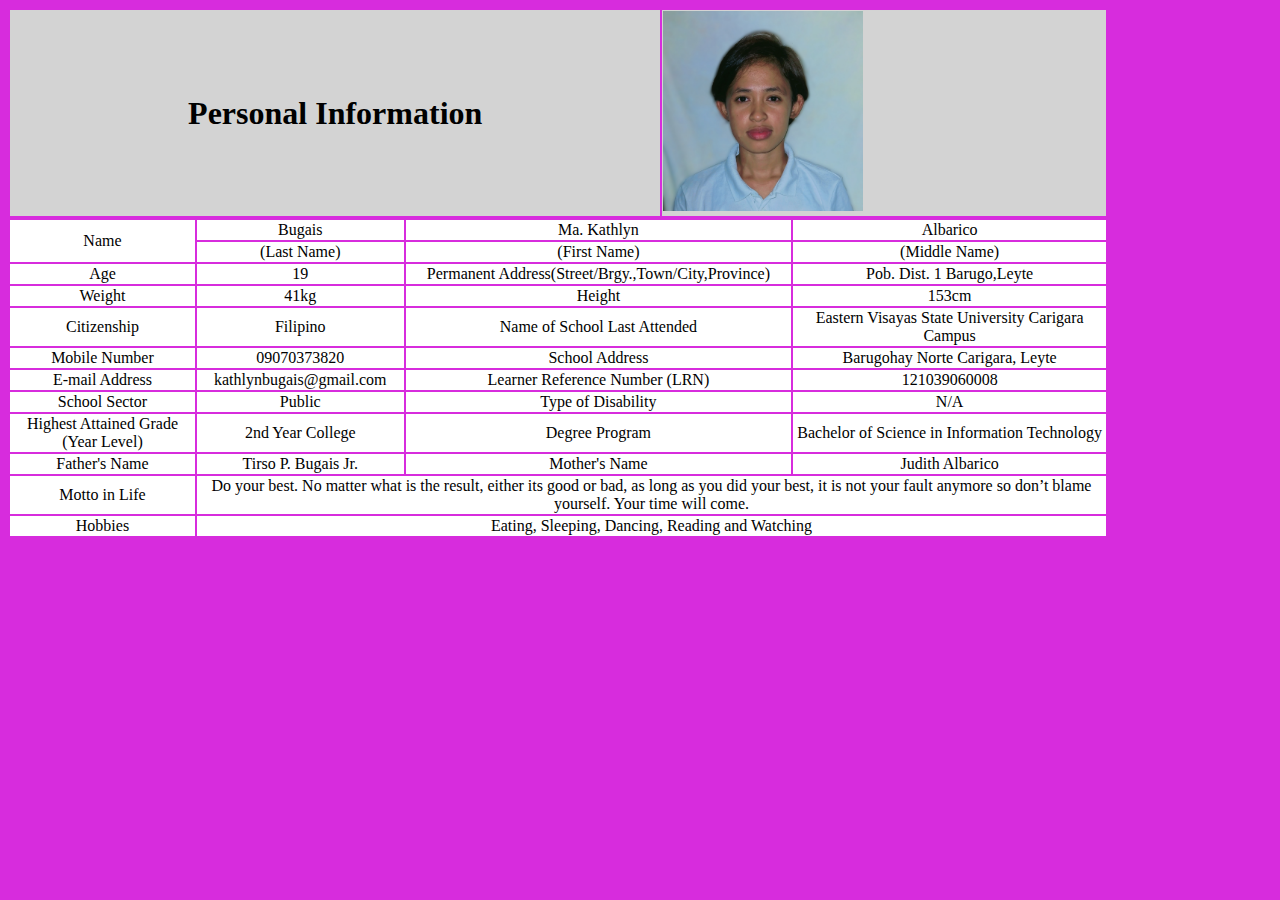
<file: portfolio.html>
<!DOCTYPE html>
<html>
<head>
	<link rel="stylesheet" type="text/css" href="">
</head>

<body style="background-color:rgb(215, 44, 221);">
	<table height = "100"; width = "1100">
		<tr style="background-color:lightgray;">
			<td><center><h1>Personal Information</center></td>
			<td><img src="me.jpg" width="200" height="200" />
			</td>
			
		</tr>
	</table>

	<table height = "100"; width = "1100">
 		<tr style="background-color:white;">
  			<td rowspan="2"><center>Name</td>
 			<td><center>Bugais</td>
			<td><center>Ma. Kathlyn</td>
			<td><center>Albarico</td>
 		</tr>
 		<tr style="background-color:white;">

  			<td><center>(Last Name)</td>
			<td><center>(First Name)</td>
			<td><center>(Middle Name)</td>
  		</tr>

 		<tr style="background-color:white;">
			<td><center>Age</td>
			<td><center>19</td>
			<td><center>Permanent Address(Street/Brgy.,Town/City,Province)</td>
			<td><center>Pob. Dist. 1 Barugo,Leyte</td>
			</td>
		</tr>

		<tr style="background-color:white;">
			<td><center>Weight</td>
			<td><center>41kg</td>
			<td><center>Height</td>
			<td><center>153cm</td>
		</tr>

		<tr style="background-color:white;">
			<td><center>Citizenship</td>
			<td><center>Filipino</td>
			<td><center>Name of School Last Attended</td>
			<td><center>Eastern Visayas State University Carigara Campus</td>
			
		</tr>

		<tr style="background-color:white;">
			<td><center>Mobile Number</td>
			<td><center>09070373820</td>
			<td><center>School Address</td>
			<td><center>Barugohay Norte Carigara, Leyte</td>
		</tr>

		<tr style="background-color:white;">
			<td><center>E-mail Address</td>
			<td><center>kathlynbugais@gmail.com</td>
			<td><center>Learner Reference Number (LRN)</td>
			<td><center>121039060008</td>
		</tr>

		<tr style="background-color:white;">
			<td><center>School Sector</td>
			<td><center>Public</td>
			<td><center>Type of Disability</td>
			<td><center>N/A</td>
		</tr>

		<tr style="background-color:white;">
			<td><center>Highest Attained Grade (Year Level)</td>
			<td><center>2nd Year College</td>
			<td><center>Degree Program</td>
			<td><center>Bachelor of Science in Information Technology</td>
		</tr>

		<tr style="background-color:white;">
			<td><center>Father's Name</td>
			<td><center>Tirso P. Bugais Jr.</td>
			<td><center>Mother's Name</td>
			<td><center>Judith Albarico</td>
		</tr>

		<tr style="background-color:white;">
			<td><center>Motto in Life</td>
			<td colspan="3"><center>Do your best. No matter what is the result, either its good or bad, as long as you did your best, it is not your fault anymore so don’t blame yourself. Your time will come.</td>
		</tr>

		<tr style="background-color:white;">
			<td><center>Hobbies</td>
			<td colspan="3"><center>Eating, Sleeping, Dancing, Reading and Watching</td>
		</tr>

	</table>
</body>
</file>
